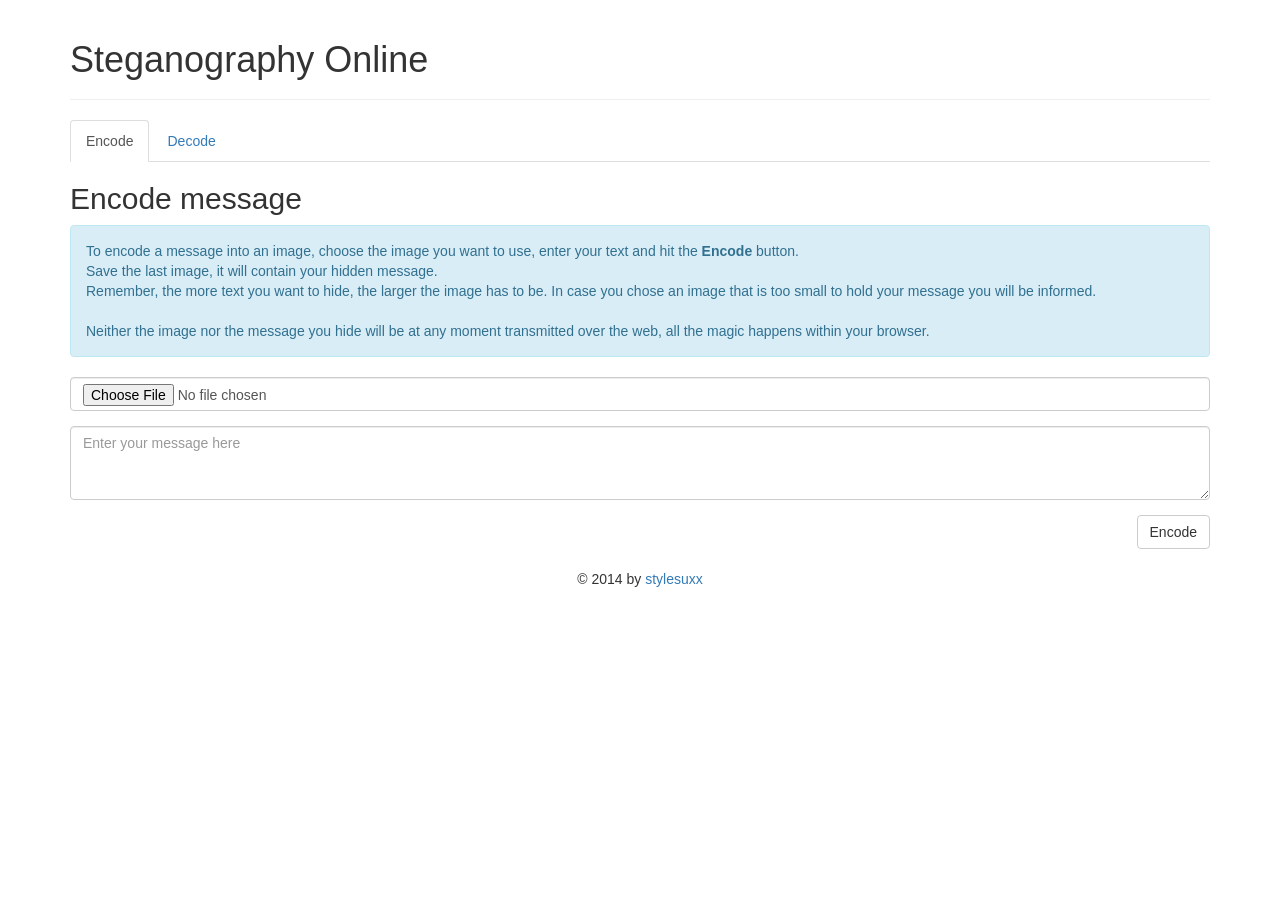
<file: server/index.html>
<html>
<head>
  <title>Steganography Online</title>
  <link rel="stylesheet" href="https://maxcdn.bootstrapcdn.com/bootstrap/3.3.1/css/bootstrap.min.css">
</head>
<body>
  <div class="container">
    <div class="page-header">
      <h1>Steganography Online</h1>
    </div>

    <ul class="nav nav-tabs" id="tabs" data-tabs="tabs">
      <li role="presentation" class="active"> <a href="#encode" data-toggle="tab">Encode</a></li>
      <li role="presentation"> <a href="#decode" data-toggle="tab">Decode</a></li>
    </ul>

    <div id="my-tab-content" class="tab-content">
      <div class="tab-pane active" id="encode">
        <div>
          <h2>Encode message</h2>
          <p class="alert alert-info">
            To encode a message into an image, choose the image you want to use, enter your text and hit the <strong>Encode</strong> button. <br/>
            Save the last image, it will contain your hidden message. <br/>
            Remember, the more text you want to hide, the larger the image has to be. In case you chose an image that is too small to hold your message you will be informed.<br/><br/>
            Neither the image nor the message you hide will be at any moment transmitted over the web, all the magic happens within your browser.
          </p>
          <form class="form">
            <div class="form-group">
              <input class="form-control" type="file" name="baseFile" onchange="previewEncodeImage()">
            </div>

            <div class="form-group">
              <textarea class="form-control message" rows="3" placeholder="Enter your message here"></textarea>
            </div>

            <div class="form-group">
              <button class="encode btn btn-default pull-right" onclick="encodeMessage()">Encode</button>
            </div>
          </form>
          <div class="clearfix"></div>
        </div>

        <div class="error" style="display: none;"></div>
        <div class="binary" style="display: none;">
          <h3>Binary representation of your message</h3>
          <textarea class="form-control message" style="word-wrap:break-word;">
          </textarea>
        </div>
        <div class="images" style="display: none;">
          <div class="original" style="display: none;">
            <h3>Original</h3>
            <canvas></canvas>
          </div>
          <div class="nulled" style="display: none;">
            <h3>Normalized</h3>
            <canvas></canvas>
          </div>
          <div class="message" style="display: none;">
            <h3>Message hidden in image (right click <span class="glyphicon glyphicon-arrow-right"></span> save as)</h3>
            <canvas></canvas>
          </div>
        </div>
      </div>

      <div class="tab-pane" id="decode">
        <div>
          <h2>Decode image</h2>
          <p class="alert alert-info">
            To decode a hidden message from an image, just choose an image and hit the <strong>Decode</strong> button.<br/><br/>
            Neither the image nor the message that has been hidden will be at any moment transmitted over the web, all the magic happens within your browser.
          </p>
          <form class="form">
            <div class="form-group">
              <input class="form-control" type="file" name="decodeFile" onchange="previewDecodeImage()">
            </div>
            <div class="form-group">
              <button class="decode btn btn-default pull-right" onclick="decodeMessage()">Decode</button>
            </div>
          </form>
          <div class="clearfix"></div>
        </div>
        <div class="binary-decode" style="display: none;">
          <h3>Hidden message</h3>
          <textarea class="form-control message" style="word-wrap:break-word;">
          </textarea>
        </div>
        <div class="decode" style="display: none;">
          <h3>Input</h3>
          <canvas></canvas>
        </div>
      </div>

    </div>

    <footer style="text-align: center; margin-top: 20px; margin-bottom: 10px;">
      &copy; 2014 by <a href="mailto:stylesuxx@gmail.com">stylesuxx</a>
    </footer>
  </div>

  <style>
    canvas {
      max-width: 100%;
    }
  </style>

  <script src="https://ajax.googleapis.com/ajax/libs/jquery/1.11.1/jquery.min.js"></script>
  <script src="https://maxcdn.bootstrapcdn.com/bootstrap/3.3.1/js/bootstrap.min.js"></script>
  <script type="text/JavaScript" src="script.js"></script>
</body>
</html>
</file>
